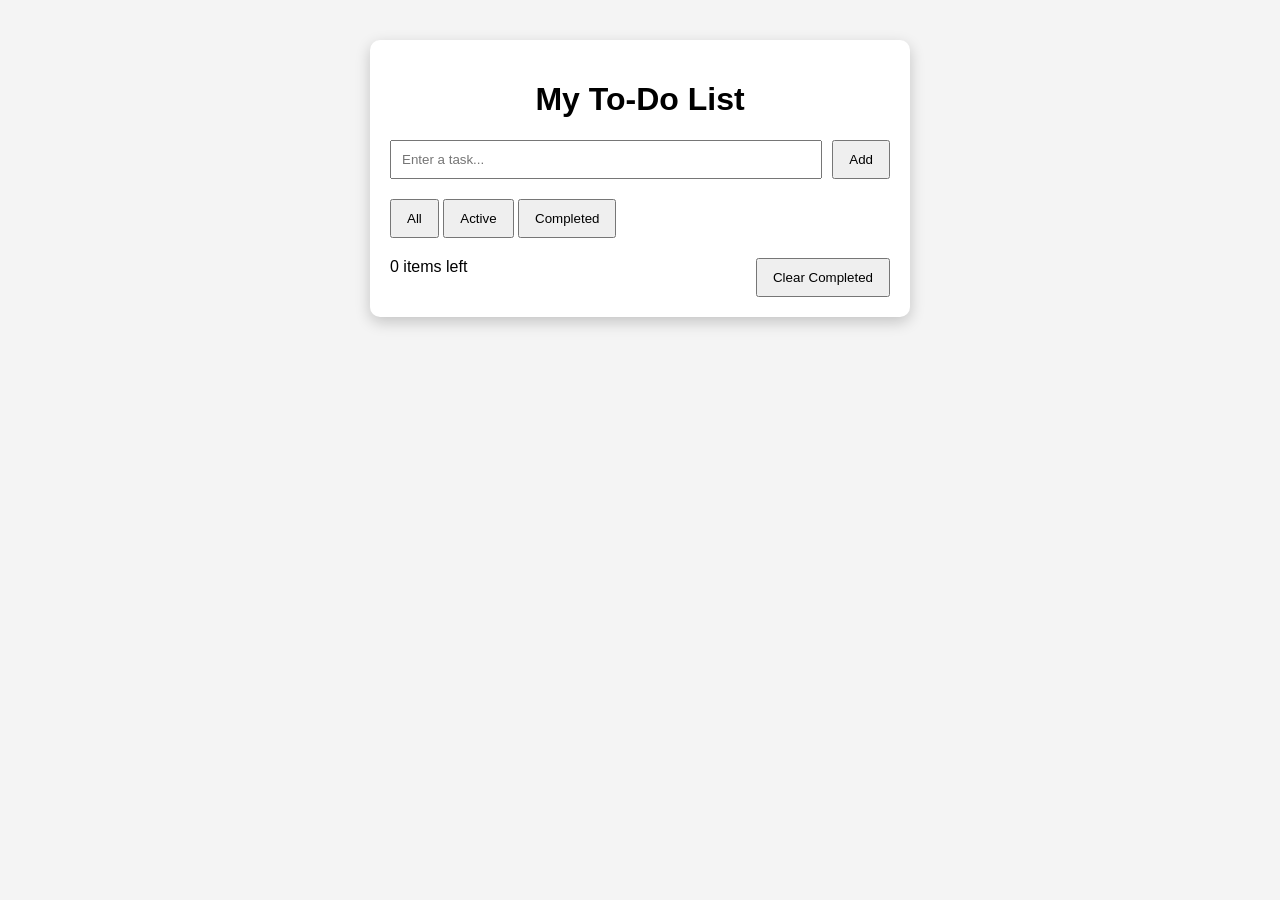
<file: index.html>
<!DOCTYPE html>
<html lang="en">
<head>
    <meta charset="UTF-8">
    <meta name="viewport" content="width=device-width, initial-scale=1.0">
    <title>To Do List</title>
    <link rel="stylesheet" href="style.css">
</head>
<body>

<div class="container">

    <h1>My To-Do List</h1>

    <form id="todo-form">
        <input
            type="text"
            id="todo-input"
            placeholder="Enter a task..."
        >
        <button>Add</button>
    </form>

    <div class="filters">
        <button data-filter="all">All</button>
        <button data-filter="active">Active</button>
        <button data-filter="completed">Completed</button>
    </div>

    <ul id="todo-list"></ul>

    <div class="footer">
        <span id="remaining">0 items left</span>
        <button id="clear-completed">Clear Completed</button>
    </div>

</div>

<script src="script.js"></script>

</body>
</html>
</file>
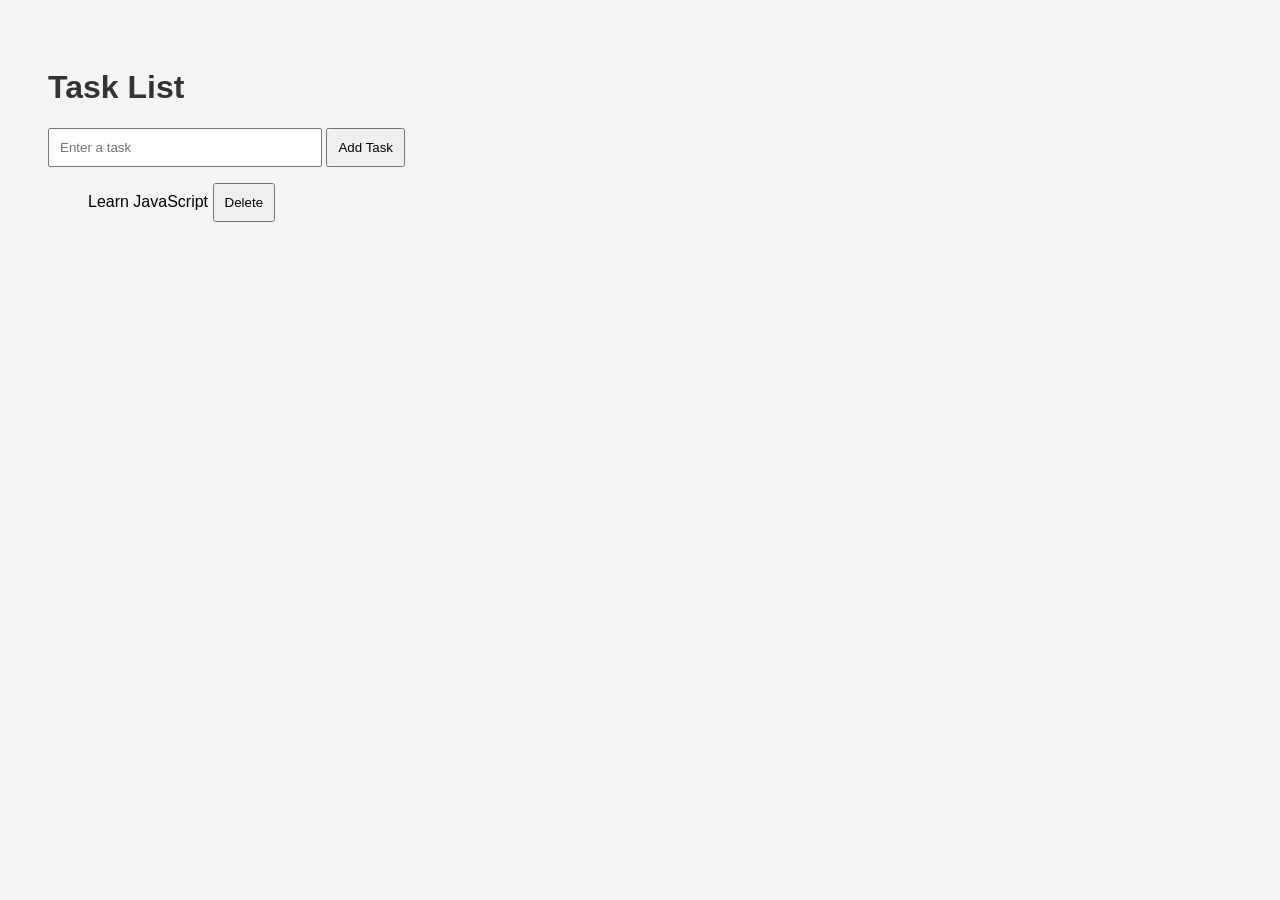
<file: bubbling.html>
<!DOCTYPE html>
<html lang="en">
<head>
    <meta charset="UTF-8">
    <meta name="viewport" content="width=device-width, initial-scale=1.0">
    <title>Task List</title>
    <link rel="stylesheet" href="bubbling.css">
</head>
<body>

<h1>Task List</h1>

<input type="text" id="taskInput" placeholder="Enter a task">
<button id="addBtn">Add Task</button>

<ul id="taskList">
    <li>
        <span class="task">Learn JavaScript</span>
        <button class="delete">Delete</button>
    </li>
</ul>

<script src="bubbling.js"></script>

</body>
</html>
</file>
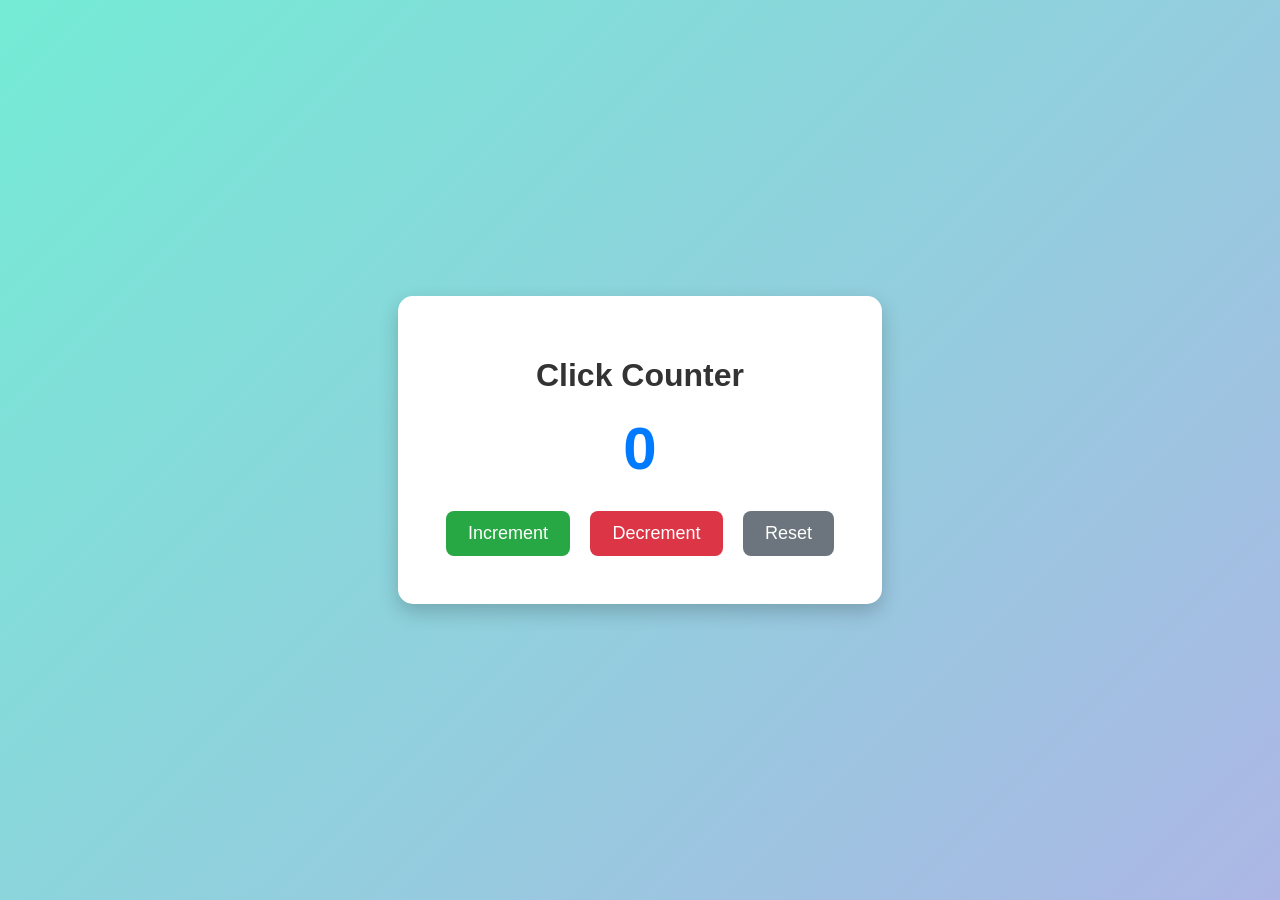
<file: event.html>
<!DOCTYPE html>
<html lang="en">
<head>
    <meta charset="UTF-8">
    <meta name="viewport" content="width=device-width, initial-scale=1.0">
    <title>Click Counter</title>
    <link rel="stylesheet" href="event.css">
</head>
<body>
    <div class="container">
        <h1>Click Counter</h1>

        <h2 id="count">0</h2>

        <button id="increase">Increment</button>
        <button id="decrease">Decrement</button>
        <button id="reset">Reset</button>
    </div>

    <script src="event.js"></script>

</body>
</html>
</file>
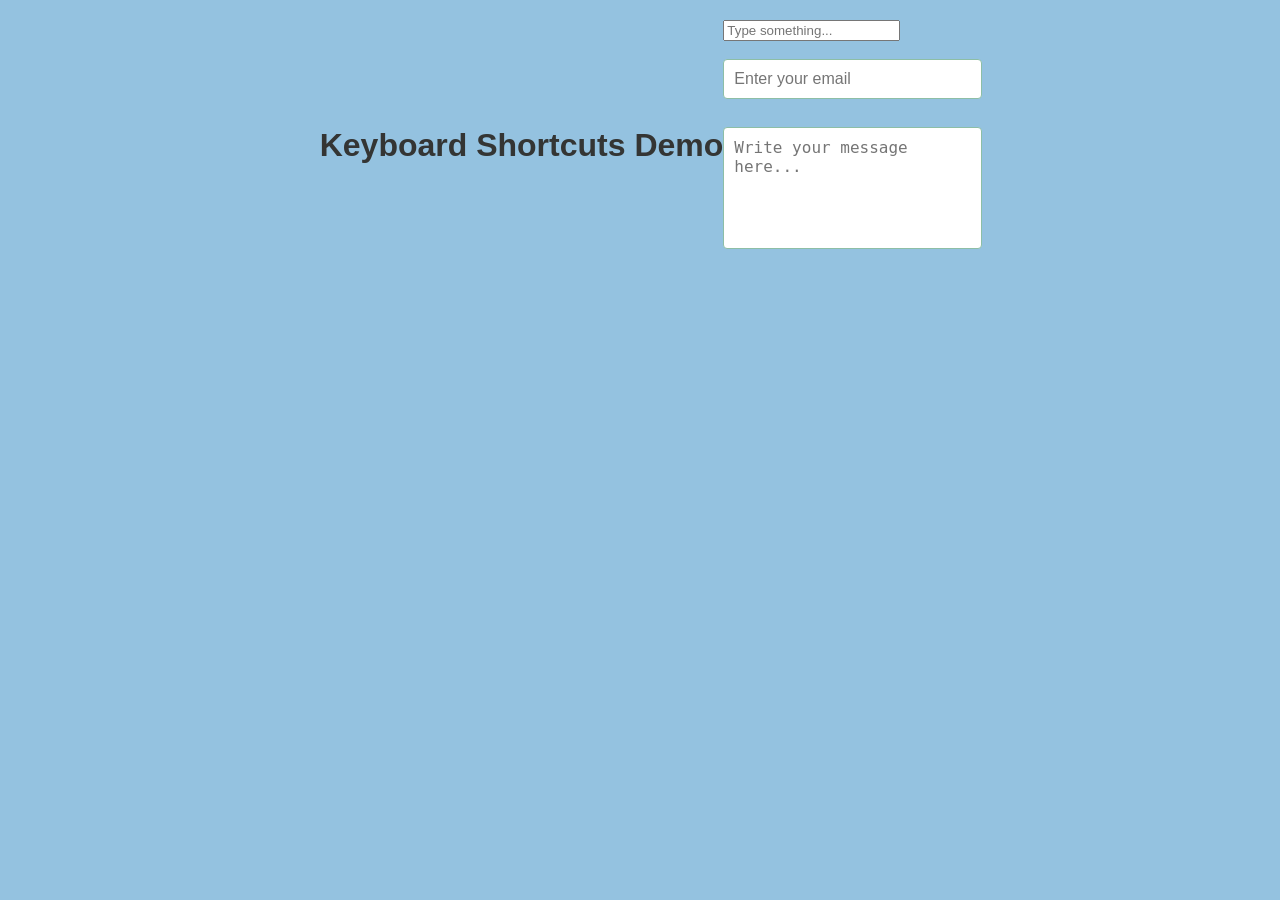
<file: keyboard.html>
<!DOCTYPE html>
<html lang="en">
<head>
    <meta charset="UTF-8">
    <meta name="viewport" content="width=device-width, initial-scale=1.0">
    <title>Keyboard</title>
    <link rel="stylesheet" href="keyboard.css">
</head>
<body>
    <h1>Keyboard Shortcuts Demo</h1>
    <form id = "myForm">
        <input type="text"  id="text-input" placeholder="Type something..."><br><br>

        <input type="email" id="email-input" placeholder="Enter your email"><br><br>

        <textarea id="message-input" placeholder="Write your message here..."></textarea><br><br>

    </form>
    <script src="keyboard.js"></script>
</body>
</html>
</file>
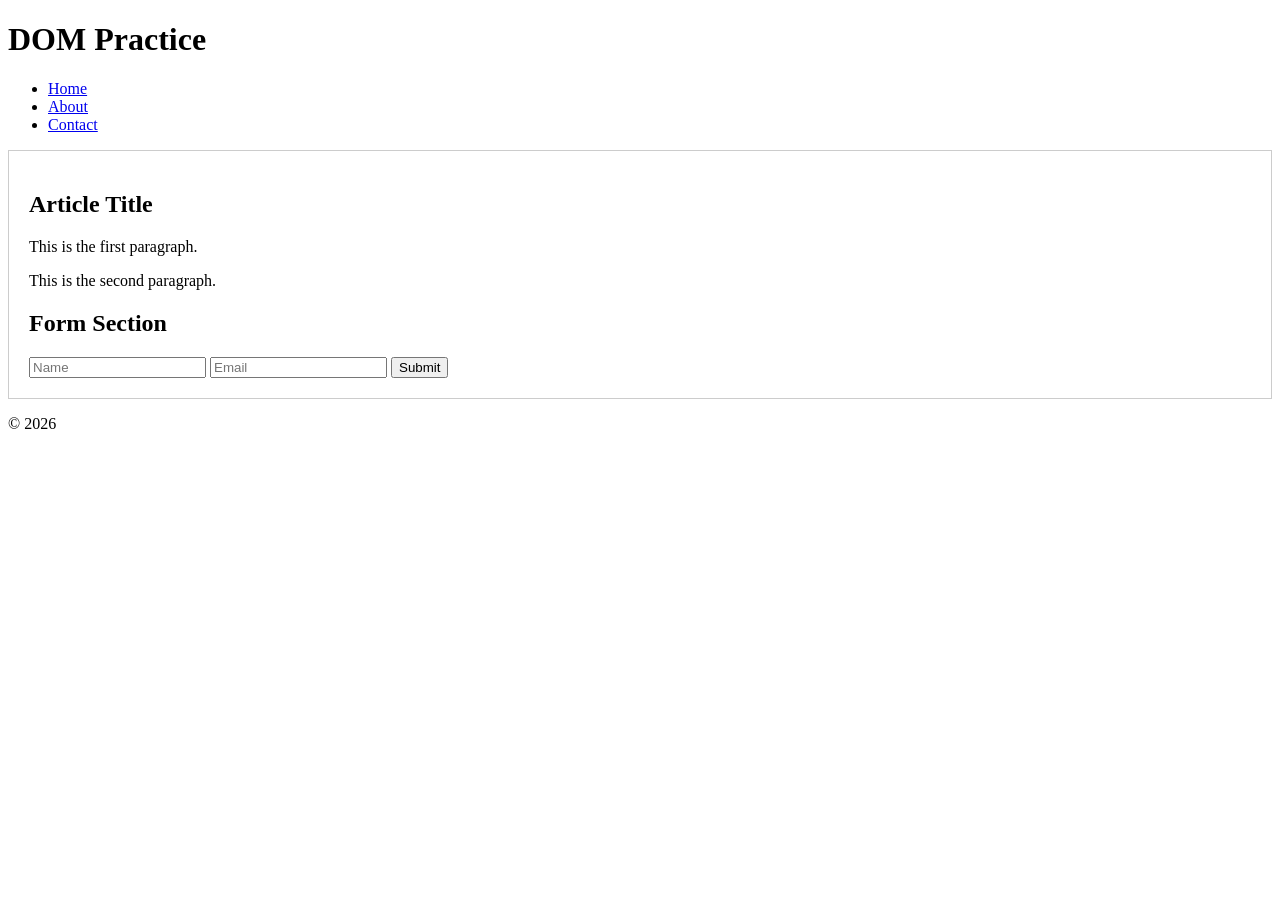
<file: practice.html>
<!DOCTYPE html>
<html lang="en">
<head>
    <meta charset="UTF-8">
    <title>DOM Practice</title>
    <style>
        .highlight { background-color: yellow; }
        .container { padding: 20px; border: 1px solid #ccc; }
    </style>
</head>
<body>
    <header id="main-header">
        <h1>DOM Practice</h1>
        <nav>
            <ul class="nav-list">
                <li><a href="#" class="nav-link">Home</a></li>
                <li><a href="#" class="nav-link">About</a></li>
                <li><a href="#" class="nav-link">Contact</a></li>
            </ul>
        </nav>
    </header>
    
    <main class="container">
        <article>
            <h2 class="title">Article Title</h2>
            <p class="content">This is the first paragraph.</p>
            <p class="content">This is the second paragraph.</p>
        </article>
        
        <section>
            <h2>Form Section</h2>
            <form id="contact-form">
                <input type="text" id="name" name="name" placeholder="Name">
                <input type="email" id="email" name="email" placeholder="Email">
                <button type="submit">Submit</button>
            </form>
        </section>
    </main>
    
    <footer>
        <p>&copy; 2026</p>
    </footer>
    
    <script src="dom.js"></script>
</body>
</html>
</file>
<file: style.css>
body{
    margin:0;
    font-family:Arial,sans-serif;
    background:#f4f4f4;
}

.container{
    width:500px;
    margin:40px auto;
    background:white;
    padding:20px;
    border-radius:10px;
    box-shadow:0 5px 15px rgba(0,0,0,.2);
}

h1{
    text-align:center;
}

form{
    display:flex;
    gap:10px;
}

input{
    flex:1;
    padding:10px;
}

button{
    padding:10px 15px;
    cursor:pointer;
}

ul{
    list-style:none;
    padding:0;
}

li{
    display:flex;
    justify-content:space-between;
    align-items:center;
    padding:10px;
    margin:10px 0;
    background:#eee;
}

.completed{
    text-decoration:line-through;
    color:gray;
}

.delete{
    display:none;
    background:red;
    color:white;
    border:none;
}

li:hover .delete{
    display:block;
}

.filters{
    margin:20px 0;
}

.footer{
    display:flex;
    justify-content:space-between;
    margin-top:20px;
}
</file>
<file: bubbling.css>
body{
    font-family: Arial, sans-serif;
    background:#f4f4f4;
    padding:40px;
}

h1{
    color:#333;
}

input{
    padding:10px;
    width:250px;
}

button{
    padding:10px;
    cursor:pointer;
}

li{
    margin:10px 0;
    list-style:none;
}

.completed{
    text-decoration: line-through;
    color:gray;
}
</file>
<file: event.css>
body {
    margin: 0;
    font-family: Arial, Helvetica, sans-serif;
    background: linear-gradient(135deg, #74ebd5, #ACB6E5);
    display: flex;
    justify-content: center;
    align-items: center;
    min-height: 100vh;
}

.container {
    background: white;
    padding: 40px;
    border-radius: 15px;
    box-shadow: 0 8px 20px rgba(0, 0, 0, 0.2);
    text-align: center;
}

h1 {
    color: #333;
    margin-bottom: 20px;
}

#count {
    font-size: 60px;
    color: #007BFF;
    margin: 20px 0;
}

button {
    padding: 12px 22px;
    margin: 8px;
    border: none;
    border-radius: 8px;
    font-size: 18px;
    cursor: pointer;
    transition: 0.3s;
}

#increase {
    background-color: #28a745;
    color: white;
}

#decrease {
    background-color: #dc3545;
    color: white;
}

#reset {
    background-color: #6c757d;
    color: white;
}

button:hover {
    transform: translateY(-3px);
    opacity: 0.9;
}
</file>
<file: keyboard.css>
body {
    font-family: Arial, sans-serif;
    margin: 20px;
    background-color: #94c2e0;
    display: flex;
    justify-content: center;
    align-items: center;
    
}

h1 {
    text-align: center;
    color: #343534;
}

#text-area {
    width: 100%;
    height: 150px;
    padding: 10px;
    font-size: 16px;
    border: 1px solid #8dbea6;
    border-radius: 4px;
    resize: none;
}

#email-input {
    width: 100%;
    padding: 10px;
    font-size: 16px;
    border: 1px solid #8dbea6;
    border-radius: 4px;
    margin-bottom: 10px;
}

#message-input {
    width: 100%;
    height: 100px;
    padding: 10px;
    font-size: 16px;
    border: 1px solid #8dbea6;
    border-radius: 4px;
    resize: none;
}
</file>
